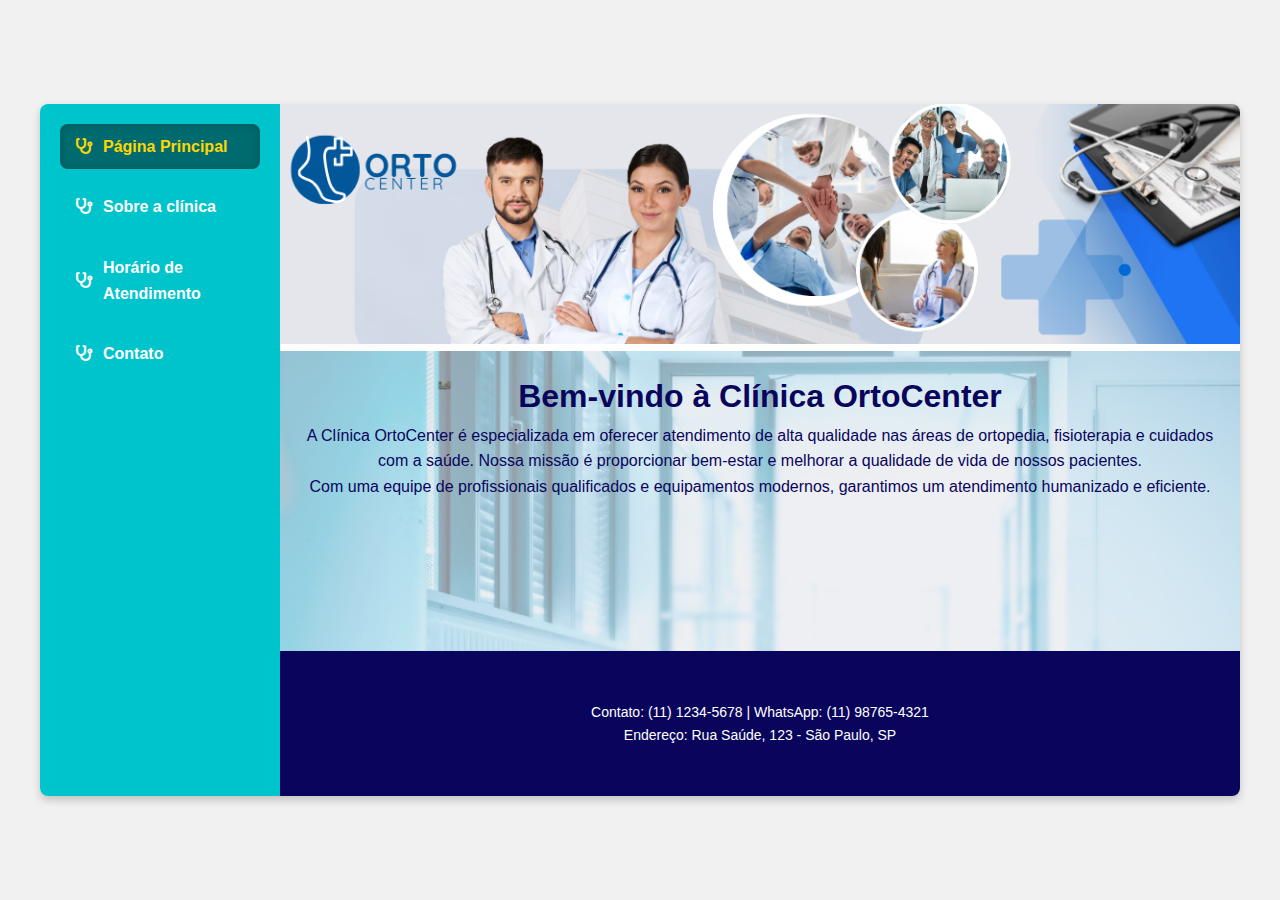
<file: index.html>
<!DOCTYPE html>
<html lang="en">

<head>
    <meta charset="UTF-8">
    <meta http-equiv="X-UA-Compatible" content="IE=edge">
    <meta name="viewport" content="width=device-width, initial-scale=1.0">
    <title>Clínica - OrtoCenter</title>
    <link rel="stylesheet" href="base.css">
    <link rel="shortcut icon" href="./orto-favicon.png" type="image/x-icon">
    <link rel="stylesheet" href="https://cdnjs.cloudflare.com/ajax/libs/font-awesome/6.0.0/css/all.min.css">
</head>

<body>
    <div class="wrapper">
        <div class="menu">
            <ul>
                <li><a href="./index.html" class="active">Página Principal</a></li>
                <li><a href="./sobre.html">Sobre a clínica</a></li>
                <li><a href="./horario.html">Horário de Atendimento</a></li>
                <li><a href="./contato.html">Contato</a></li>
            </ul>
        </div>


        <div class="main">
            <div class="header">
                <!-- Header com imagem -->
                <img src="./header-foto.png" alt="Foto da clínica">
            </div>

            <div class="content">
                <!-- Conteúdo principal -->
                <h1>Bem-vindo à Clínica OrtoCenter</h1>
                <p>A Clínica OrtoCenter é especializada em oferecer atendimento de alta qualidade nas áreas de
                    ortopedia, fisioterapia e cuidados com a saúde. Nossa missão é proporcionar bem-estar e melhorar a
                    qualidade de vida de nossos pacientes.</p>
                <p>Com uma equipe de profissionais qualificados e equipamentos modernos, garantimos um atendimento
                    humanizado e eficiente.</p>
            </div>

            <div class="footer">
                <!-- Rodapé -->
                <p>Contato: (11) 1234-5678 | WhatsApp: (11) 98765-4321</p>
                <p>Endereço: Rua Saúde, 123 - São Paulo, SP</p>
            </div>
        </div>
    </div>
</body>

</html>
</file>
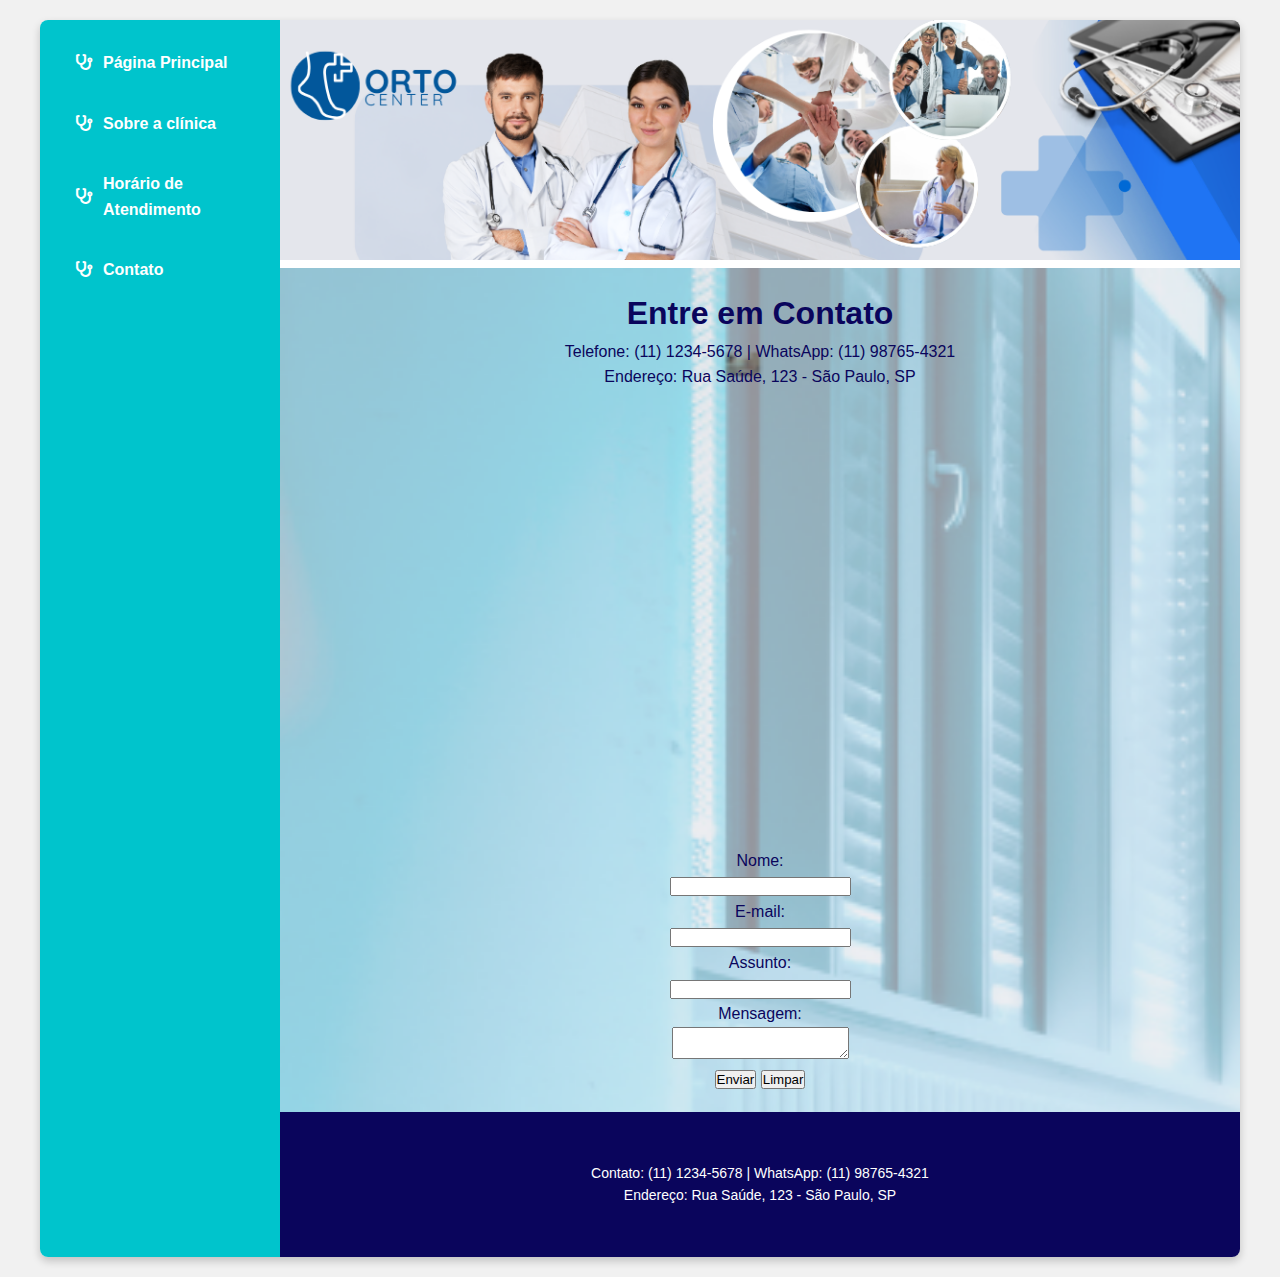
<file: contato.html>
<!DOCTYPE html>
<html lang="pt-BR">

<head>
    <meta charset="UTF-8">
    <meta name="viewport" content="width=device-width, initial-scale=1.0">
    <title>OrtoCenter - Contato</title>
    <link rel="stylesheet" href="base.css">
    <link rel="shortcut icon" href="./orto-favicon.png" type="image/x-icon">
    <link rel="stylesheet" href="https://cdnjs.cloudflare.com/ajax/libs/font-awesome/6.0.0/css/all.min.css">
</head>

<body>
    <div class="wrapper">
        <div class="menu">
            <!-- Menu -->
            <ul>
                <li><a href="./index.html">Página Principal</a></li>
                <li><a href="./sobre.html">Sobre a clínica</a></li>
                <li><a href="./horario.html">Horário de Atendimento</a></li>
                <li><a href="./contato.html">Contato</a></li>
            </ul>
        </div>

        <div class="main">
            <div class="header">
                <!-- Header com imagem -->
                <img src="./header-foto.png" alt="Foto da clínica">
            </div>

            <div class="content">
                <!-- Conteúdo -->
                <h1>Entre em Contato</h1>
                <p>Telefone: (11) 1234-5678 | WhatsApp: (11) 98765-4321</p>
                <p>Endereço: Rua Saúde, 123 - São Paulo, SP</p>
                <iframe
                    src="https://www.google.com/maps/embed?pb=!1m18!1m12!1m3!1d3653.0402717513557!2d-46.62928092501529!3d-23.710255867078626!2m3!1f0!2f0!3f0!3m2!1i1024!2i768!4f13.1!3m3!1m2!1s0x94ce444e87a87299%3A0xe8459b54f314aa99!2sR.%20da%20Sa%C3%BAde%20-%20Eldorado%2C%20S%C3%A3o%20Paulo%20-%20SP%2C%2004476-320!5e0!3m2!1spt-BR!2sbr!4v1734444010454!5m2!1spt-BR!2sbr"
                    width="600" height="450" style="border:0;" allowfullscreen="" loading="lazy"
                    referrerpolicy="no-referrer-when-downgrade"></iframe>
                <form>
                    <label for="nome">Nome:</label><br>
                    <input type="text" id="nome" name="nome" required><br>
                    <label for="email">E-mail:</label><br>
                    <input type="email" id="email" name="email" required><br>
                    <label for="assunto">Assunto:</label><br>
                    <input type="text" id="assunto" name="assunto"><br>
                    <label for="mensagem">Mensagem:</label><br>
                    <textarea id="mensagem" name="mensagem"></textarea><br>
                    <button type="submit">Enviar</button>
                    <button type="reset">Limpar</button>
                </form>
            </div>

            <div class="footer">
                <!-- Rodapé -->
                <p>Contato: (11) 1234-5678 | WhatsApp: (11) 98765-4321</p>
                <p>Endereço: Rua Saúde, 123 - São Paulo, SP</p>
            </div>
        </div>
    </div>
</body>

</html>
</file>
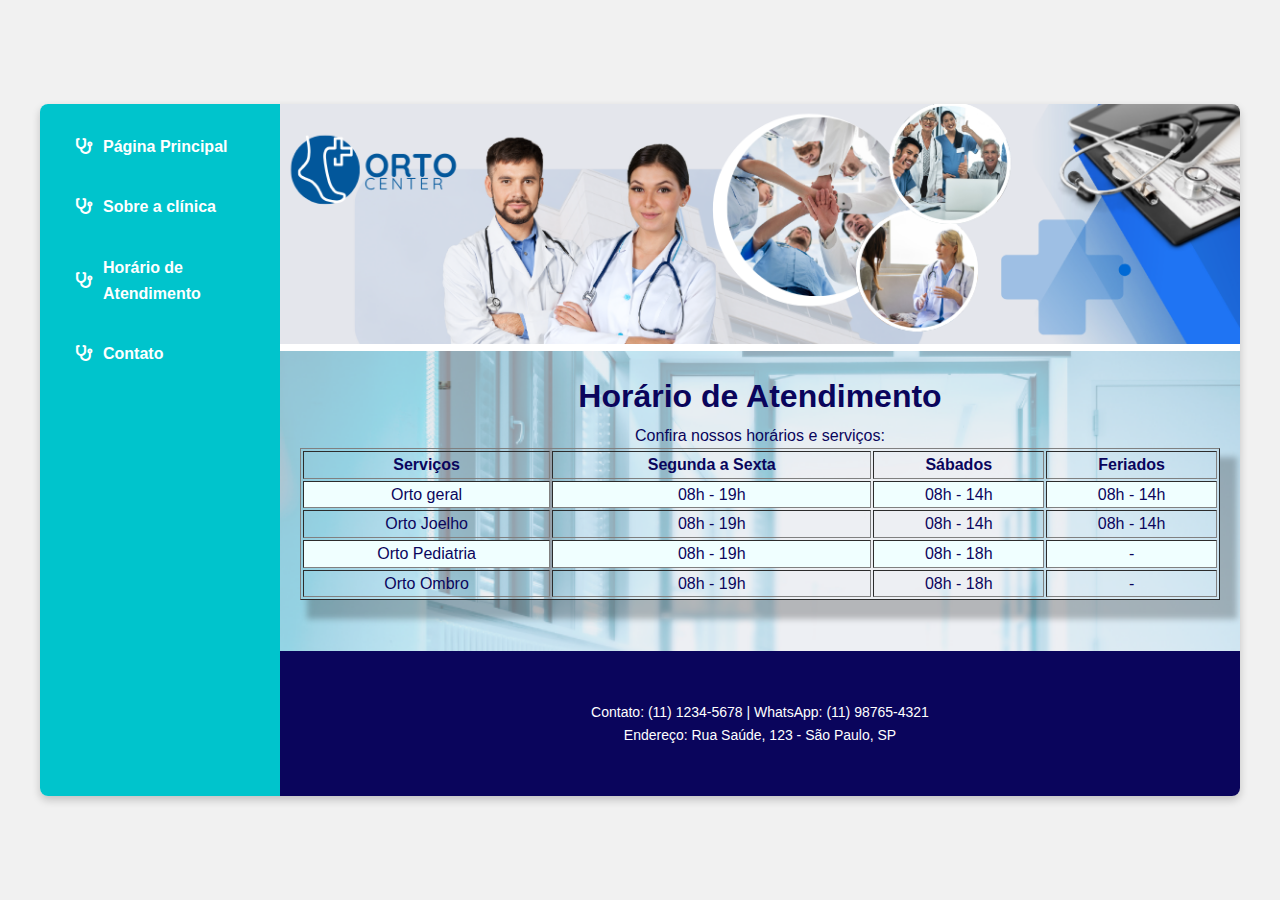
<file: horario.html>
<!DOCTYPE html>
<html lang="pt-BR">

<head>
    <meta charset="UTF-8">
    <meta name="viewport" content="width=device-width, initial-scale=1.0">
    <title>OrtoCenter - Horário de Atendimento</title>
    <link rel="stylesheet" href="base.css">
    <link rel="shortcut icon" href="./orto-favicon.png" type="image/x-icon">
    <link rel="stylesheet" href="https://cdnjs.cloudflare.com/ajax/libs/font-awesome/6.0.0/css/all.min.css">
</head>

<body>
    <div class="wrapper">
        <div class="menu">
            <!-- Menu -->
            <ul>
                <li><a href="./index.html">Página Principal</a></li>
                <li><a href="./sobre.html">Sobre a clínica</a></li>
                <li><a href="./horario.html">Horário de Atendimento</a></li>
                <li><a href="./contato.html">Contato</a></li>
            </ul>
        </div>

        <div class="main">
            <div class="header">
                <!-- Header com imagem -->
                <img src="./header-foto.png" alt="Foto da clínica">
            </div>

            <div class="content">
                <!-- Conteúdo -->
                <h1>Horário de Atendimento</h1>
                <p>Confira nossos horários e serviços:</p>
                <table border="1" width="100%" cellspacing="2" cellpadding="5" align="center">
                    <tr>
                        <th>Serviços</th>
                        <th>Segunda a Sexta</th>
                        <th>Sábados</th>
                        <th>Feriados</th>
                    </tr>
                    <tr>
                        <td>Orto geral</td>
                        <td>08h - 19h</td>
                        <td>08h - 14h</td>
                        <td>08h - 14h</td>
                    </tr>
                    <tr>
                        <td>Orto Joelho</td>
                        <td>08h - 19h</td>
                        <td>08h - 14h</td>
                        <td>08h - 14h</td>
                    </tr>
                    <tr>
                        <td>Orto Pediatria</td>
                        <td>08h - 19h</td>
                        <td>08h - 18h</td>
                        <td>-</td>
                    </tr>
                    <tr>
                        <td>Orto Ombro</td>
                        <td>08h - 19h</td>
                        <td>08h - 18h</td>
                        <td>-</td>
                    </tr>
                </table>
            </div>

            <div class="footer">
                <!-- Rodapé -->
                <p>Contato: (11) 1234-5678 | WhatsApp: (11) 98765-4321</p>
                <p>Endereço: Rua Saúde, 123 - São Paulo, SP</p>
            </div>
        </div>
    </div>
</body>

</html>
</file>
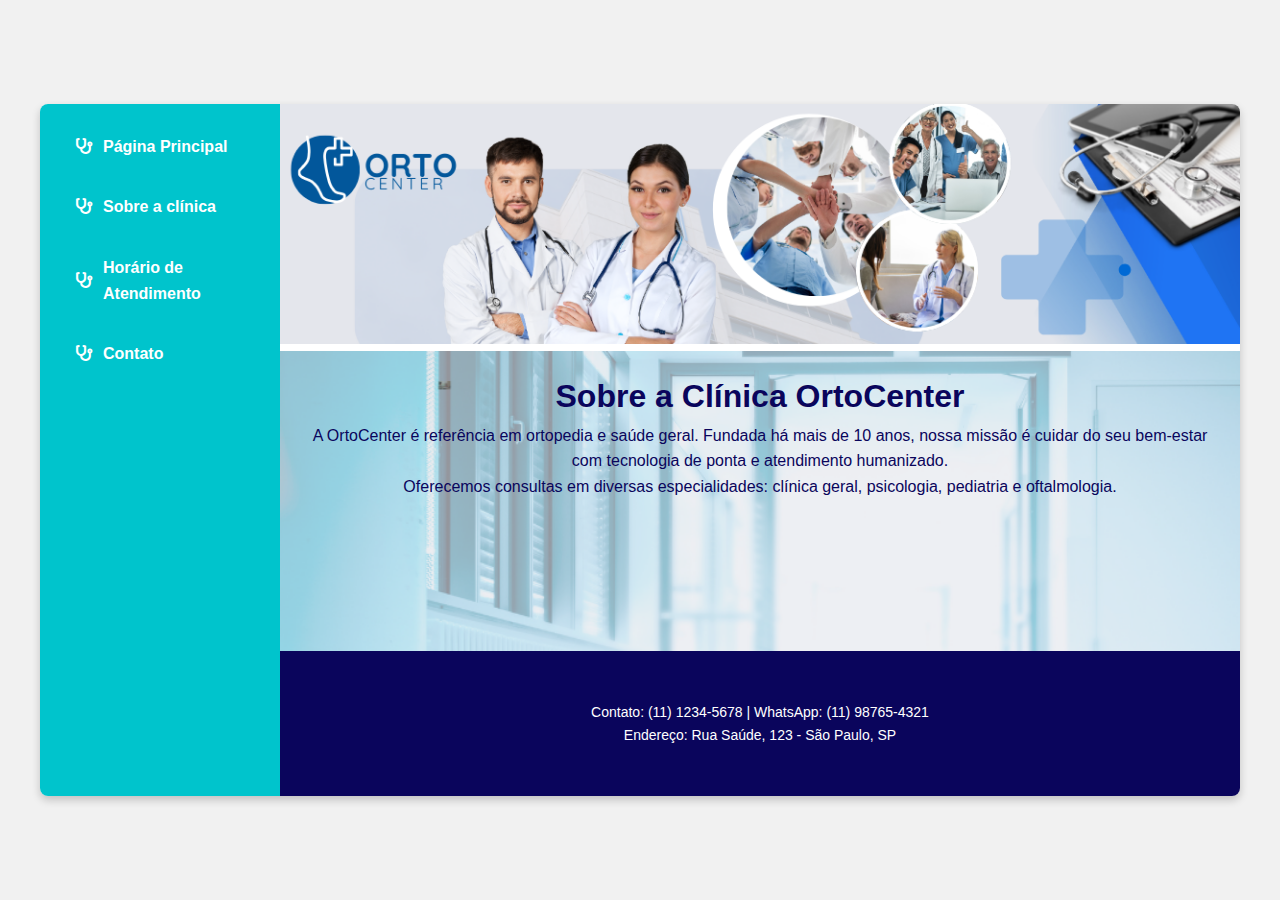
<file: sobre.html>
<!DOCTYPE html>
<html lang="pt-BR">

<head>
    <meta charset="UTF-8">
    <meta name="viewport" content="width=device-width, initial-scale=1.0">
    <title>OrtoCenter - Sobre a Clínica</title>
    <link rel="stylesheet" href="base.css">
    <link rel="shortcut icon" href="./orto-favicon.png" type="image/x-icon">
    <link rel="stylesheet" href="https://cdnjs.cloudflare.com/ajax/libs/font-awesome/6.0.0/css/all.min.css">
</head>

<body>
    <div class="wrapper">
        <div class="menu">
            <!-- Menu -->
            <ul>
                <li><a href="./index.html">Página Principal</a></li>
                <li><a href="./sobre.html">Sobre a clínica</a></li>
                <li><a href="./horario.html">Horário de Atendimento</a></li>
                <li><a href="./contato.html">Contato</a></li>
            </ul>
        </div>

        <div class="main">
            <div class="header">
                <!-- Header com imagem -->
                <img src="./header-foto.png" alt="Foto da clínica">
            </div>

            <div class="content">
                <!-- Conteúdo -->
                <h1>Sobre a Clínica OrtoCenter</h1>
                <p>A OrtoCenter é referência em ortopedia e saúde geral. Fundada há mais de 10 anos, nossa missão é
                    cuidar do seu bem-estar com tecnologia de ponta e atendimento humanizado.</p>
                <p>Oferecemos consultas em diversas especialidades: clínica geral, psicologia, pediatria e oftalmologia.
                </p>
            </div>

            <div class="footer">
                <!-- Rodapé -->
                <p>Contato: (11) 1234-5678 | WhatsApp: (11) 98765-4321</p>
                <p>Endereço: Rua Saúde, 123 - São Paulo, SP</p>
            </div>
        </div>
    </div>
</body>

</html>

</body>

</html>
</file>
<file: base.css>
/* Reset básico para remover margens e paddings padrão */
* {
    margin: 0;
    padding: 0;
    box-sizing: border-box;
}

html,
body {
    font-family: Arial, sans-serif;
    line-height: 1.6;
    background-color: #f1f1f1;
}

/* Centralização do conteúdo principal */
body {
    display: flex;
    justify-content: center;
    align-items: center;
    min-height: 100vh;
}

/* Wrapper para todo o conteúdo */
.wrapper {
    display: flex;
    width: 1200px;
    background-color: #fff;
    /* Fundo branco para destacar o conteúdo */
    box-shadow: 0px 4px 8px rgba(0, 0, 0, 0.2);
    /* Adiciona sombra */
    margin: 20px;
    border-radius: 8px;
    /* Bordas arredondadas */
    overflow: hidden;
}

/* Estilização do menu lateral */
.menu {
    width: 20%;
    background-color: #00c4cc;
    /* Cor principal do menu */
    padding: 20px;
    color: #fff;
    font-family: Arial, sans-serif;
}

.menu ul {
    list-style: none;
    /* Remove os marcadores padrão */
    padding: 0;
    margin: 0;
}

.menu li {
    margin-bottom: 15px;
    /* Espaçamento entre os itens */
}

.menu a {
    text-decoration: none;
    /* Remove o sublinhado */
    color: #fff;
    /* Cor do texto */
    font-weight: bold;
    display: flex;
    align-items: center;
    padding: 10px 15px;
    /* Espaçamento interno */
    border-radius: 8px;
    /* Bordas arredondadas */
    transition: all 0.3s ease-in-out;
    /* Transição suave */
}

.menu a:hover {
    background-color: #008b8f;
    /* Cor de fundo ao passar o mouse */
    box-shadow: 2px 2px 5px rgba(0, 0, 0, 0.3);
    /* Adiciona sombra */
    transform: translateX(5px);
    /* Efeito de movimento */
}

/* Ícones (se quiser adicionar Font Awesome) */
.menu a::before {
    font-family: "Font Awesome 6 Free";
    content: "\f0f1";
    /* Código do ícone desejado */
    margin-right: 10px;
}


/* Página ativa */
.menu .active {
    background-color: #006b6f;
    color: #ffd700;
    /* Cor de destaque */
    box-shadow: inset 0 0 10px rgba(0, 0, 0, 0.2);
    /* Sombra interna */
}


/* Parte principal (header, content e footer) */
.main {
    display: flex;
    flex-flow: column;
    width: 80%;
}

/* Header com imagem */
.header {
    background-color: #fff;
    min-height: 150px;
}

.header img {
    width: 100%;
    height: auto;
    object-fit: cover;
    /* Garante que a imagem fique proporcional */
}

/* Conteúdo principal */
.content {
    background-color: #fff;
    padding: 20px;
    min-height: 300px;
    text-align: center;
    background-image: url("./sobre-meio.png");
    background-repeat: no-repeat;
    background-size: cover;
    color: #0a055c;
}

table {
    -webkit-box-shadow: 12px 14px 6px 5px rgba(0, 0, 0, 0.24);
    box-shadow: 12px 14px 6px 5px rgba(0, 0, 0, 0.24);
}

table tr:nth-child(even) {
    background-color: azure;
}

table tr:hover td {
    background-color: darkgrey;
}

/* Rodapé */
.footer {
    background-color: #0a055c;
    color: #fff;
    text-align: center;
    padding: 50px;
    font-size: 14px;
}
</file>
